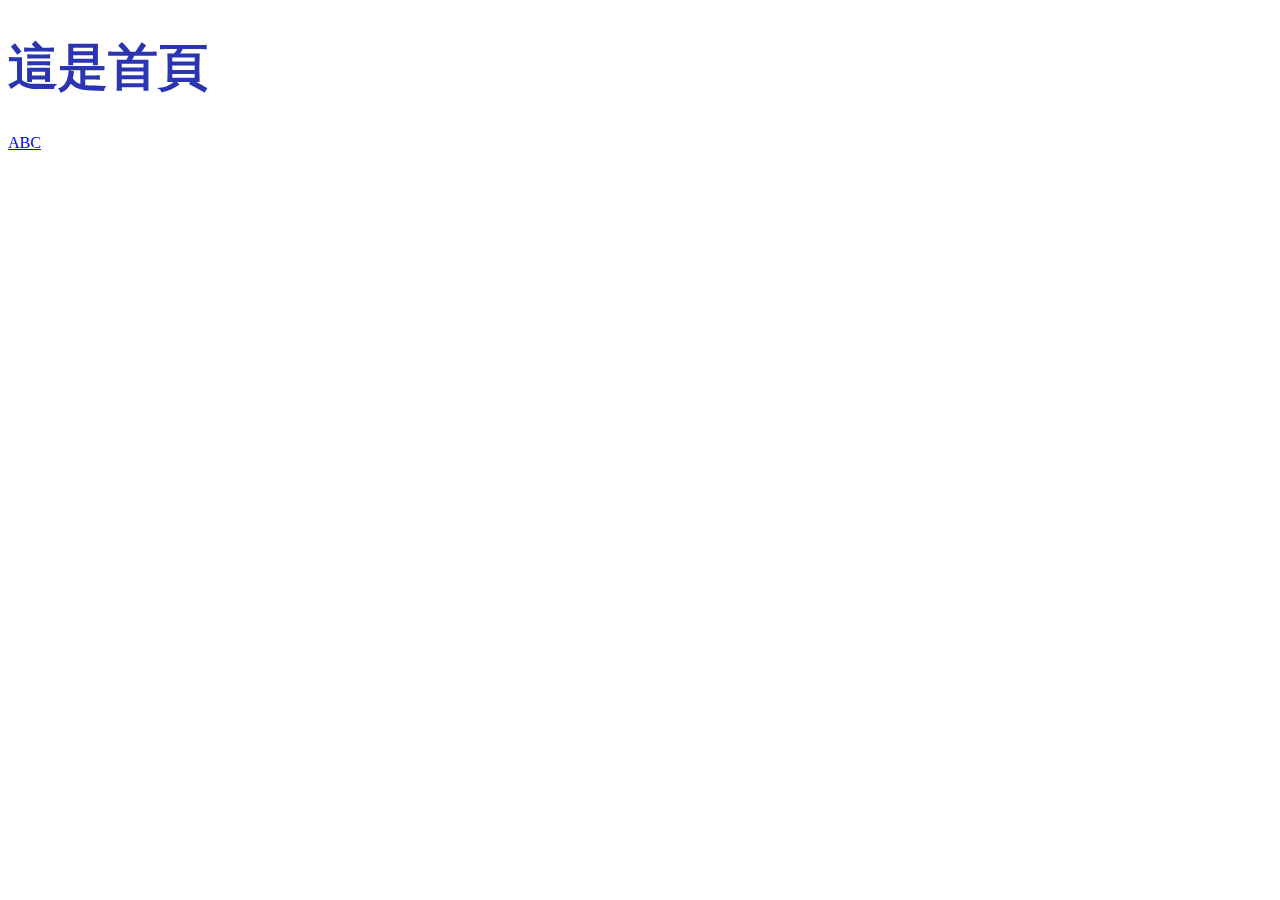
<file: index.html>
<!DOCTYPE html>
<html lang="en">

<head>
    <meta charset="UTF-8">
    <meta http-equiv="X-UA-Compatible" content="IE=edge">
    <meta name="viewport" content="width=device-width, initial-scale=1.0">
    <title>Mike的網站</title>
    <link rel="stylesheet" href="style.css">
</head>

<body>
<h1>這是首頁</h1>

<a href="abc.html" target="_blank">ABC</a>


</body>

</html>
</file>
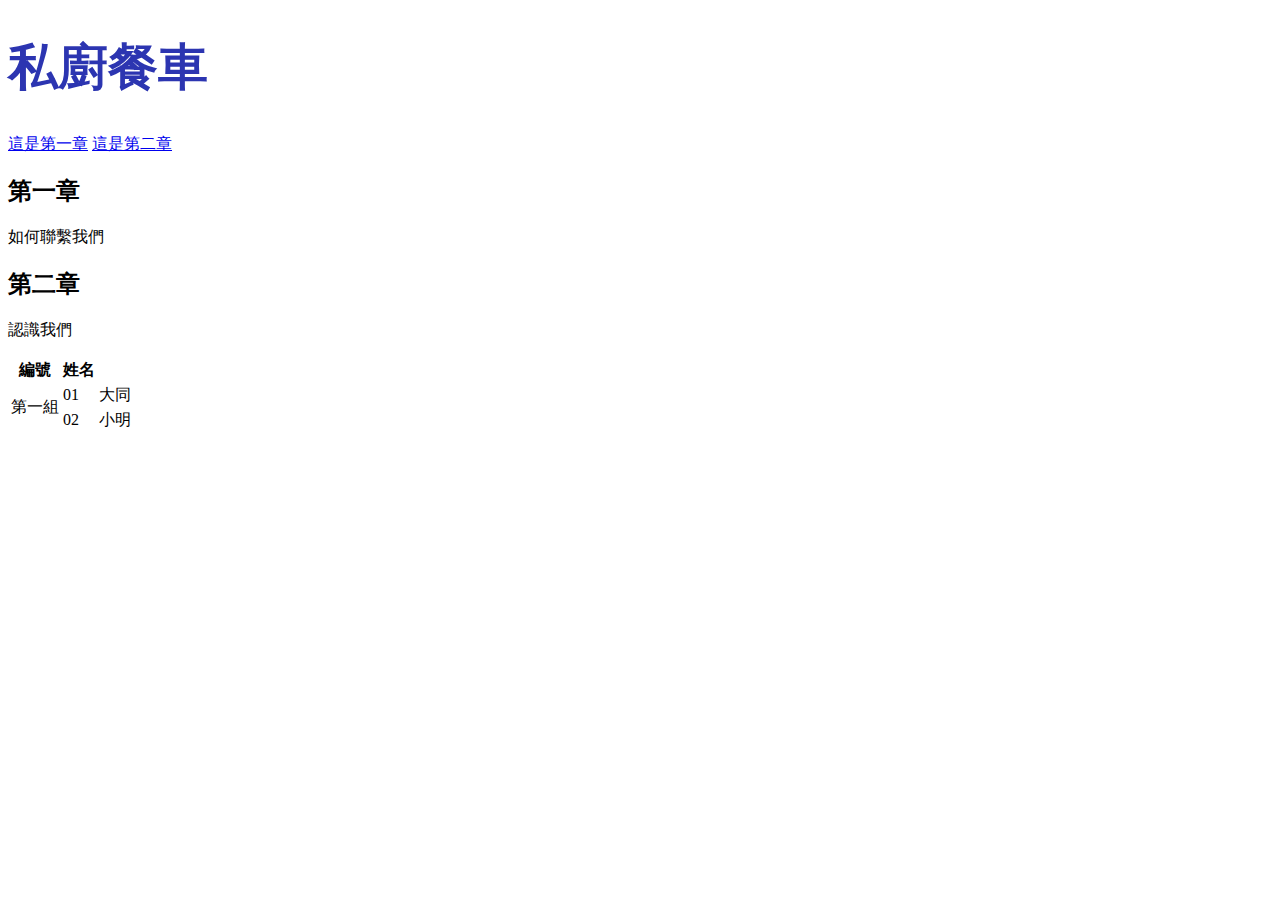
<file: abc.html>
<!DOCTYPE html>
<html lang="tw">

<head>


    <meta charset="UTF-8">
    <meta http-equiv="X-UA-Compatible" content="IE=edge">
    <meta name="viewport" content="width=device-width, initial-scale=1.0">

    <!-- 網頁頁籤 -->
    <title>ABC</title>

    <!-- ＨＴＭＬ連結ＣＳＳ -->
    <link rel="stylesheet" href="style.css">


</head>

<body>


    <h1>私廚餐車</h1>

    <!-- 這邊是網頁導覽連結練習 -->
    <p>
        <a href="#c1">這是第一章</a> <a href="#c2">這是第二章</a>
    </p>

    <!-- 這裡是網頁內文加上ＩＤ供導覽連結用 -->
    <h2 id="c1">第一章</h2>
    <p>如何聯繫我們</p>
    <h2 id="c2">第二章</h2>
    <p>認識我們 </p>


    <table>
        <tbody>

            <!-- 以下是表格練習 -->
            <!-- 這是標題欄 -->
            <tr>
                <th>編號</th>
                <th>姓名</th>
            </tr>
            <!-- 這是第一列 -->
            <!-- 第一組使用跨列屬性 -->
            <tr>
                <td rowspan="2">第一組</td>
                <td>01</td>
                <td>大同</td>
            </tr>
            <!-- 這是第二列 -->
            <tr>
                <td>02</td>
                <td>小明</td>
            </tr>

        </tbody>
    </table>


</body>


</html>
</file>
<file: style.css>
h1{
    color: #2c35b1;
    font-size: 50px;
}
</file>
